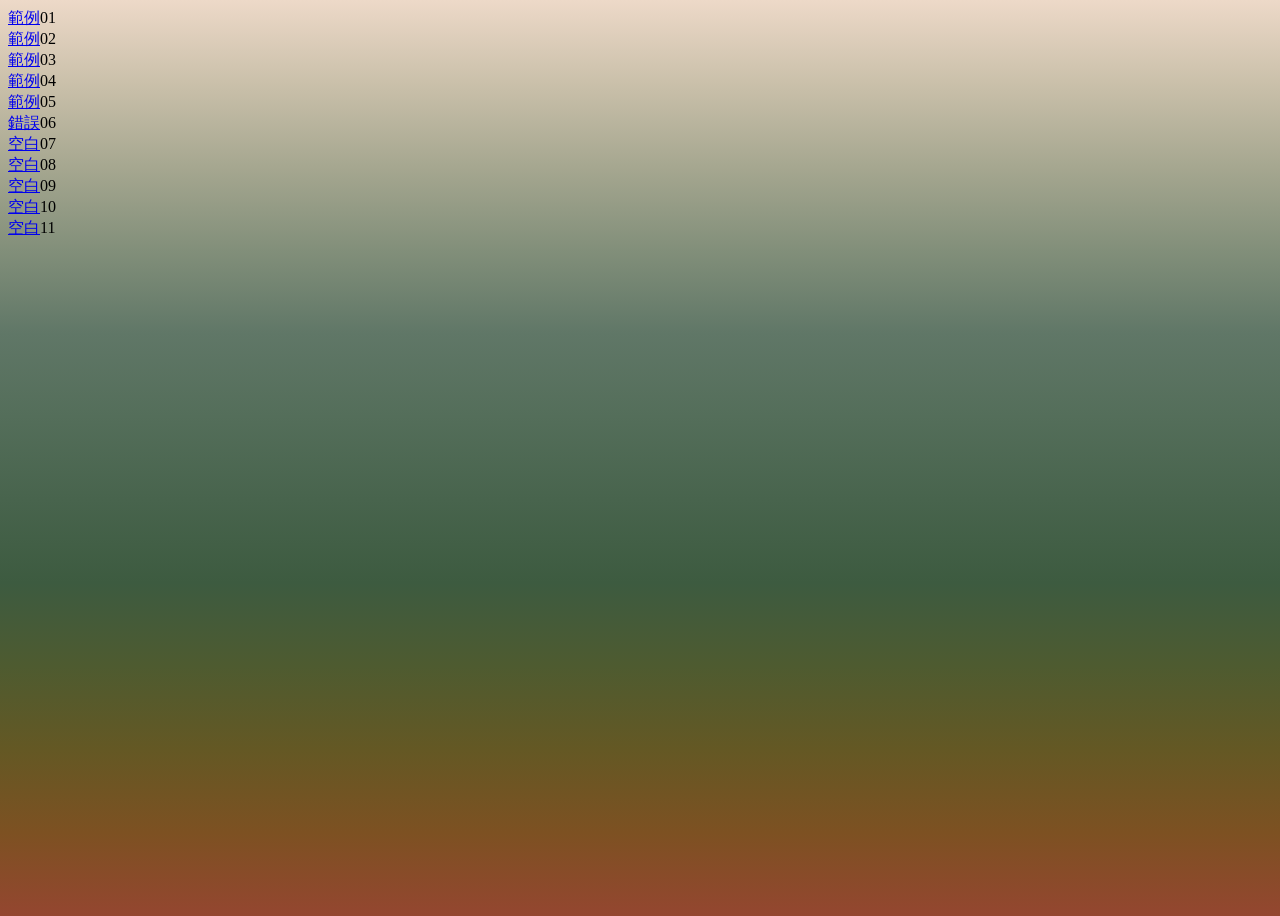
<file: index.html>
<html>
<head>
<style>
body {
  background-image: linear-gradient(to top, #944630, #7d5122, #645824, #4e5b30, #3d5b40, #48644d, #546e5a, #607767, #828f7a, #a6a790, #cac0aa, #edd9c8);
  height: 100vh; 
}
</style>
</head>

<body>
<a href="i-1.html">範例</a>01<br>
<a href="i-2.html">範例</a>02<br>
<a href="i-3.html">範例</a>03<br>
<a href="i-4.html">範例</a>04<br>
<a href="i-5.html">範例</a>05<br>
<a href="i-6.html">錯誤</a>06<br>
<a href="i-7.html">空白</a>07<br>
<a href="i-8.html">空白</a>08<br>
<a href="i-9.html">空白</a>09<br>
<a href="i-10.html">空白</a>10<br>
<a href="i-11.html">空白</a>11<br>
</body>
</html>
</file>
